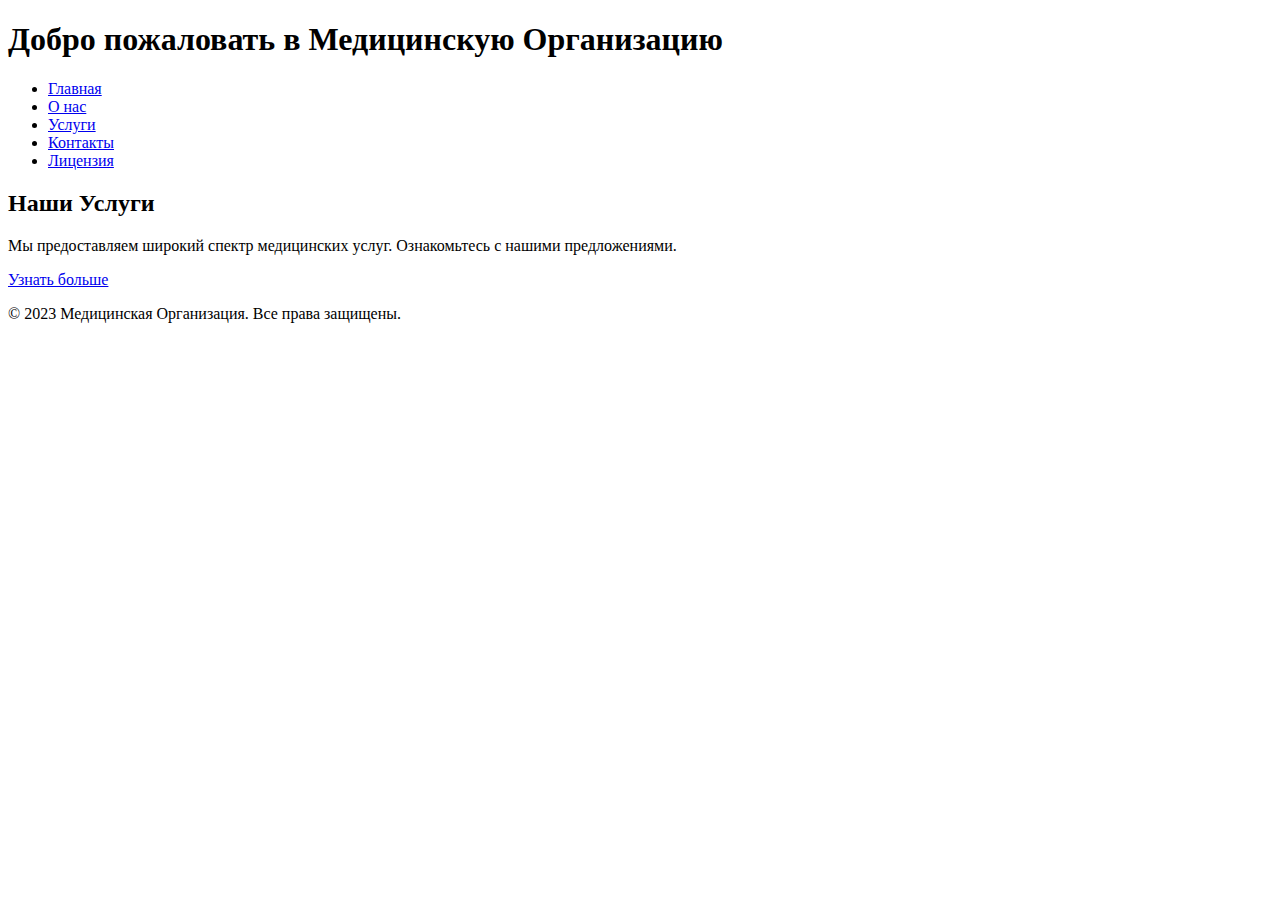
<file: index.html>
<!DOCTYPE html>
<html lang="ru">
<head>
    <meta charset="UTF-8">
    <meta name="viewport" content="width=device-width, initial-scale=1.0">
    <title>Медицинская Организация</title>
    <link rel="stylesheet" href="style.css">
</head>
<body>
    <header>
        <h1>Добро пожаловать в Медицинскую Организацию</h1>
        <nav>
            <ul>
                <li><a href="index.html">Главная</a></li>
                <li><a href="about.html">О нас</a></li>
                <li><a href="services.html">Услуги</a></li>
                <li><a href="contact.html">Контакты</a></li>
                <li><a href="license.html">Лицензия</a></li>
            </ul>
        </nav>
    </header>
    <main>
        <h2>Наши Услуги</h2>
        <p>Мы предоставляем широкий спектр медицинских услуг. Ознакомьтесь с нашими предложениями.</p>
        <a href="services.html" class="btn">Узнать больше</a>
    </main>
    <footer>
        <p>© 2023 Медицинская Организация. Все права защищены.</p>
    </footer>
</body>
</html>
</file>
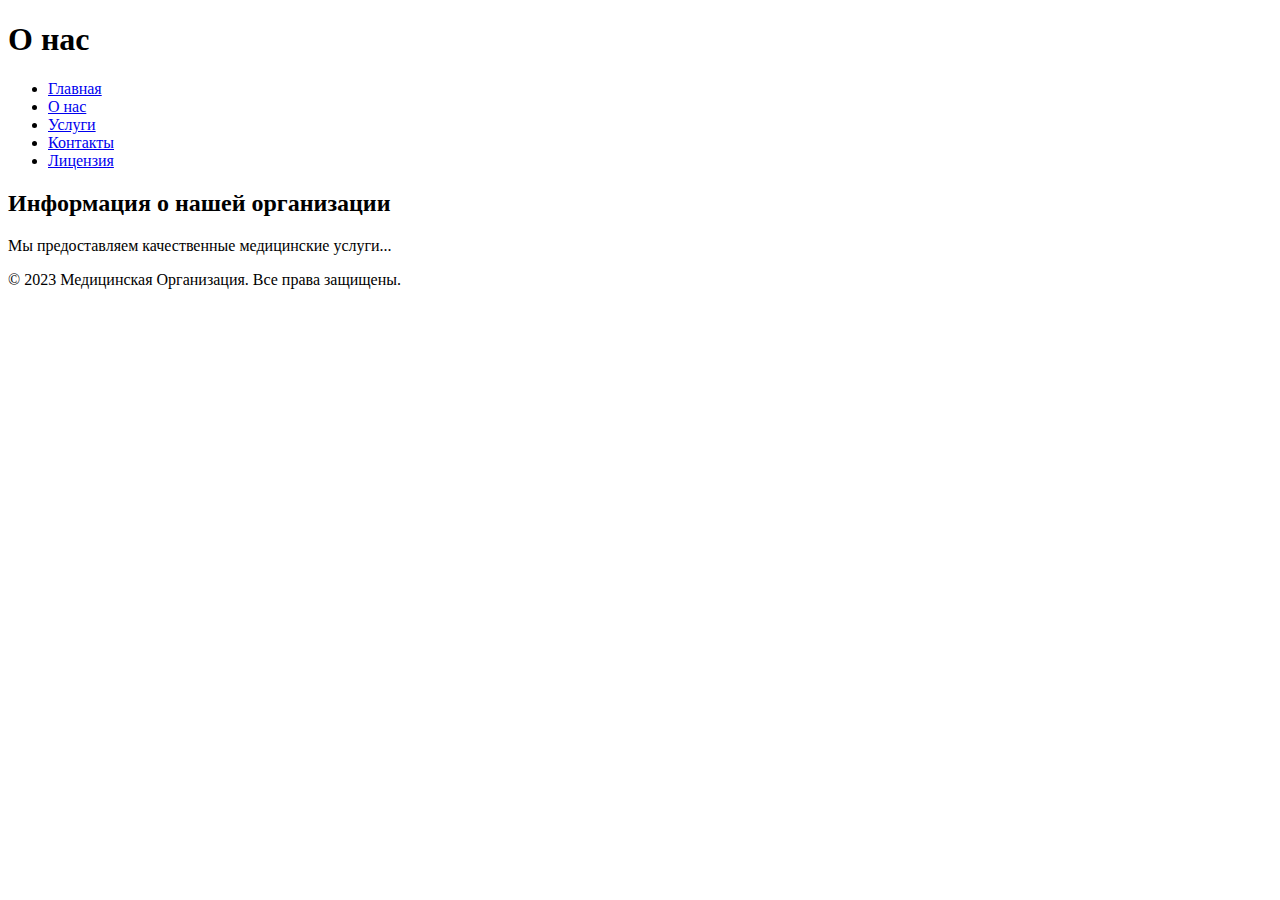
<file: about.html>
<!DOCTYPE html>
   <html lang="ru">
   <head>
       <meta charset="UTF-8">
       <meta name="viewport" content="width=device-width, initial-scale=1.0">
       <title>О нас</title>
       <link rel="stylesheet" href="style.css">
   </head>
   <body>
       <header>
           <h1>О нас</h1>
           <nav>
               <ul>
                   <li><a href="index.html">Главная</a></li>
                   <li><a href="about.html">О нас</a></li>
                   <li><a href="services.html">Услуги</a></li>
                   <li><a href="contact.html">Контакты</a></li>
                   <li><a href="license.html">Лицензия</a></li>
               </ul>
           </nav>
       </header>
       <main>
           <h2>Информация о нашей организации</h2>
           <p>Мы предоставляем качественные медицинские услуги...</p>
       </main>
       <footer>
           <p>© 2023 Медицинская Организация. Все права защищены.</p>
       </footer>
   </body>
   </html>
</file>
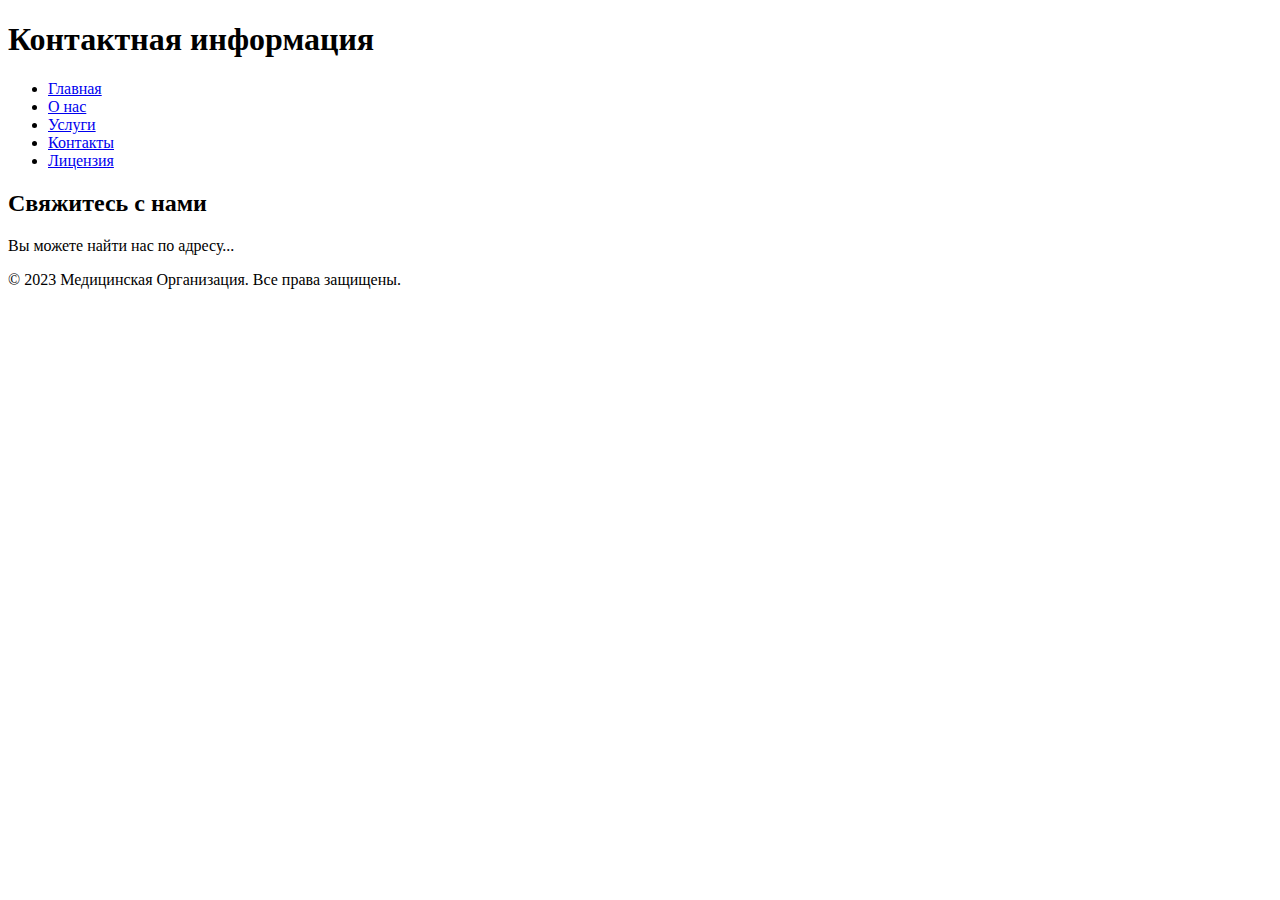
<file: contact.html>
<!DOCTYPE html>
<html lang="ru">
<head>
    <meta charset="UTF-8">
    <meta name="viewport" content="width=device-width, initial-scale=1.0">
    <title>Контакты</title>
    <link rel="stylesheet" href="style.css">
</head>
<body>
    <header>
        <h1>Контактная информация</h1>
        <nav>
            <ul>
                <li><a href="index.html">Главная</a></li>
                <li><a href="about.html">О нас</a></li>
                <li><a href="services.html">Услуги</a></li>
                <li><a href="contact.html">Контакты</a></li>
                <li><a href="license.html">Лицензия</a></li>
            </ul>
        </nav>
    </header>
    <main>
        <h2>Свяжитесь с нами</h2>
        <p>Вы можете найти нас по адресу...</p>
    </main>
    <footer>
        <p>© 2023 Медицинская Организация. Все права защищены.</p>
    </footer>
</body>
</html>
</file>
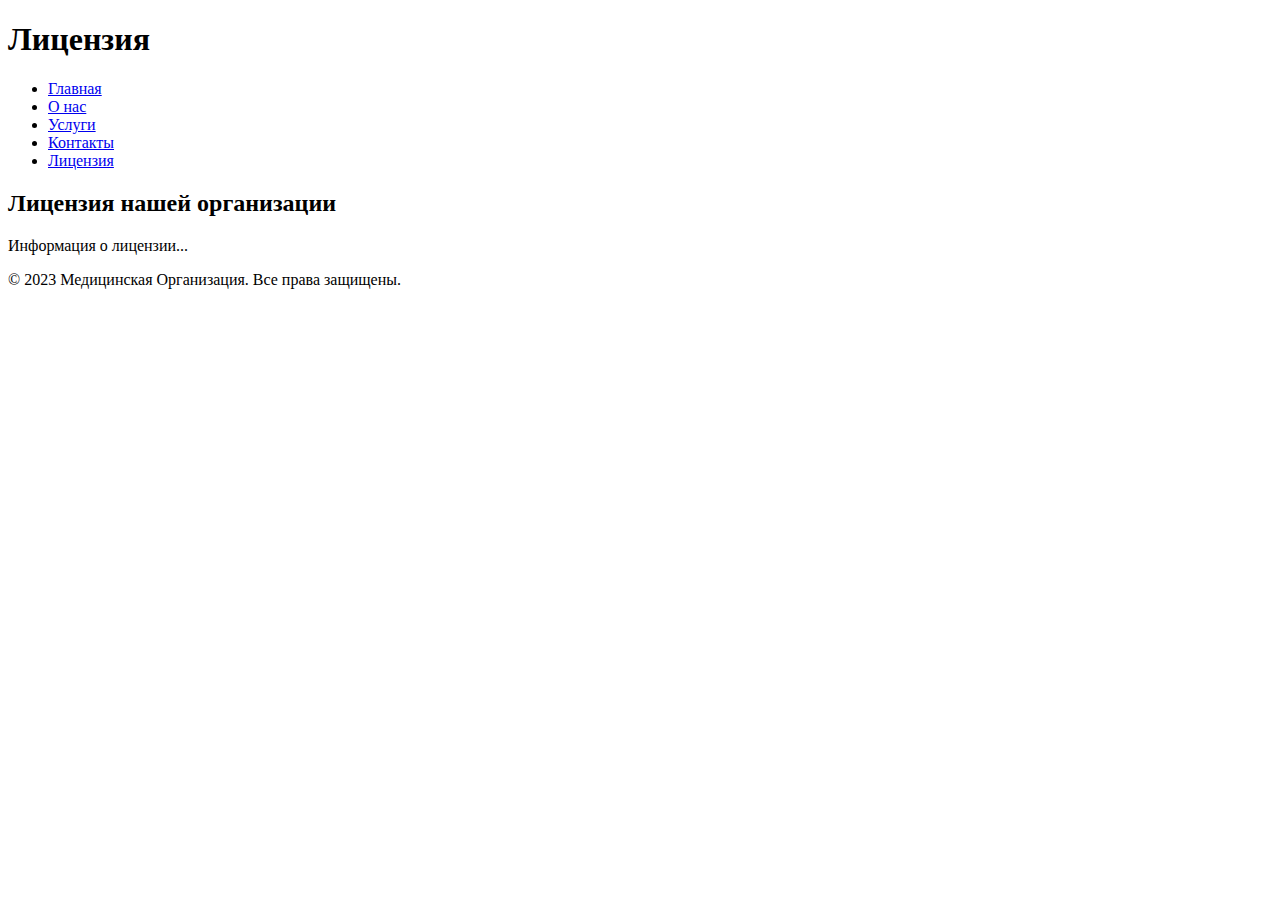
<file: license.html>
<!DOCTYPE html>
<html lang="ru">
<head>
    <meta charset="UTF-8">
    <meta name="viewport" content="width=device-width, initial-scale=1.0">
    <title>Лицензия</title>
    <link rel="stylesheet" href="style.css">
</head>
<body>
    <header>
        <h1>Лицензия</h1>
        <nav>
            <ul>
                <li><a href="index.html">Главная</a></li>
                <li><a href="about.html">О нас</a></li>
                <li><a href="services.html">Услуги</a></li>
                <li><a href="contact.html">Контакты</a></li>
                <li><a href="license.html">Лицензия</a></li>
            </ul>
        </nav>
    </header>
    <main>
        <h2>Лицензия нашей организации</h2>
        <p>Информация о лицензии...</p>
    </main>
    <footer>
        <p>© 2023 Медицинская Организация. Все права защищены.</p>
    </footer>
</body>
</html>
</file>
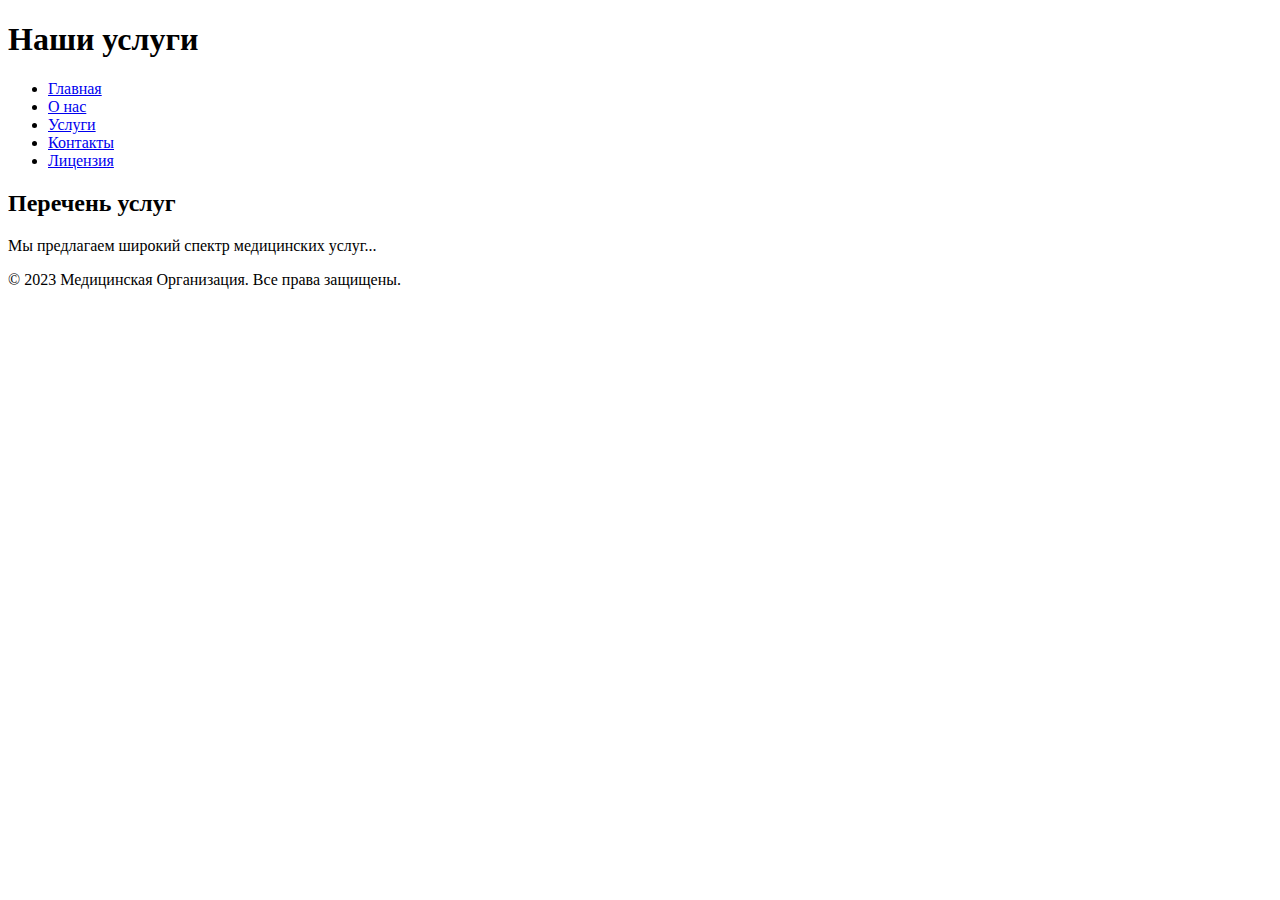
<file: services.html>
<!DOCTYPE html>
<html lang="ru">
<head>
    <meta charset="UTF-8">
    <meta name="viewport" content="width=device-width, initial-scale=1.0">
    <title>Услуги</title>
    <link rel="stylesheet" href="style.css">
</head>
<body>
    <header>
        <h1>Наши услуги</h1>
        <nav>
            <ul>
                <li><a href="index.html">Главная</a></li>
                <li><a href="about.html">О нас</a></li>
                <li><a href="services.html">Услуги</a></li>
                <li><a href="contact.html">Контакты</a></li>
                <li><a href="license.html">Лицензия</a></li>
            </ul>
        </nav>
    </header>
    <main>
        <h2>Перечень услуг</h2>
        <p>Мы предлагаем широкий спектр медицинских услуг...</p>
    </main>
    <footer>
        <p>© 2023 Медицинская Организация. Все права защищены.</p>
    </footer>
</body>
</html>
</file>
<file: style.css>
<span class="hljs-selector-tag">body</span> {
    <span class="hljs-attribute">font-family</span>: Arial, sans-serif;
    <span class="hljs-attribute">margin</span>: <span class="hljs-number">0</span>;
    <span class="hljs-attribute">padding</span>: <span class="hljs-number">0</span>;
    <span class="hljs-attribute">background-color</span>: <span class="hljs-number">#f4f4f4</span>;
}

<span class="hljs-selector-tag">header</span> {
    <span class="hljs-attribute">background</span>: <span class="hljs-number">#007bff</span>;
    <span class="hljs-attribute">color</span>: <span class="hljs-number">#fff</span>;
    <span class="hljs-attribute">padding</span>: <span class="hljs-number">20px</span> <span class="hljs-number">0</span>;
    <span class="hljs-attribute">text-align</span>: center;
}

<span class="hljs-selector-tag">nav</span> <span class="hljs-selector-tag">ul</span> {
    <span class="hljs-attribute">list-style</span>: none;
    <span class="hljs-attribute">padding</span>: <span class="hljs-number">0</span>;
}

<span class="hljs-selector-tag">nav</span> <span class="hljs-selector-tag">ul</span> <span class="hljs-selector-tag">li</span> {
    <span class="hljs-attribute">display</span>: inline;
    <span class="hljs-attribute">margin</span>: <span class="hljs-number">0</span> <span class="hljs-number">15px</span>;
}

<span class="hljs-selector-tag">nav</span> <span class="hljs-selector-tag">a</span> {
    <span class="hljs-attribute">color</span>: white;
    <span class="hljs-attribute">text-decoration</span>: none;
}

<span class="hljs-selector-tag">main</span> {
    <span class="hljs-attribute">padding</span>: <span class="hljs-number">20px</span>;
}

<span class="hljs-selector-tag">footer</span> {
    <span class="hljs-attribute">text-align</span>: center;
    <span class="hljs-attribute">padding</span>: <span class="hljs-number">10px</span> <span class="hljs-number">0</span>;
    <span class="hljs-attribute">background</span>: <span class="hljs-number">#007bff</span>;
    <span class="hljs-attribute">color</span>: white;
    <span class="hljs-attribute">position</span>: relative;
    <span class="hljs-attribute">bottom</span>: <span class="hljs-number">0</span>;
    <span class="hljs-attribute">width</span>: <span class="hljs-number">100%</span>;
}

<span class="hljs-selector-class">.btn</span> {
    <span class="hljs-attribute">display</span>: inline-block;
    <span class="hljs-attribute">margin-top</span>: <span class="hljs-number">10px</span>;
    <span class="hljs-attribute">padding</span>: <span class="hljs-number">10px</span> <span class="hljs-number">15px</span>;
    <span class="hljs-attribute">background-color</span>: <span class="hljs-number">#007bff</span>;
    <span class="hljs-attribute">color</span>: white;
    <span class="hljs-attribute">text-decoration</span>: none;
    <span class="hljs-attribute">border-radius</span>: <span class="hljs-number">5px</span>;
</file>
